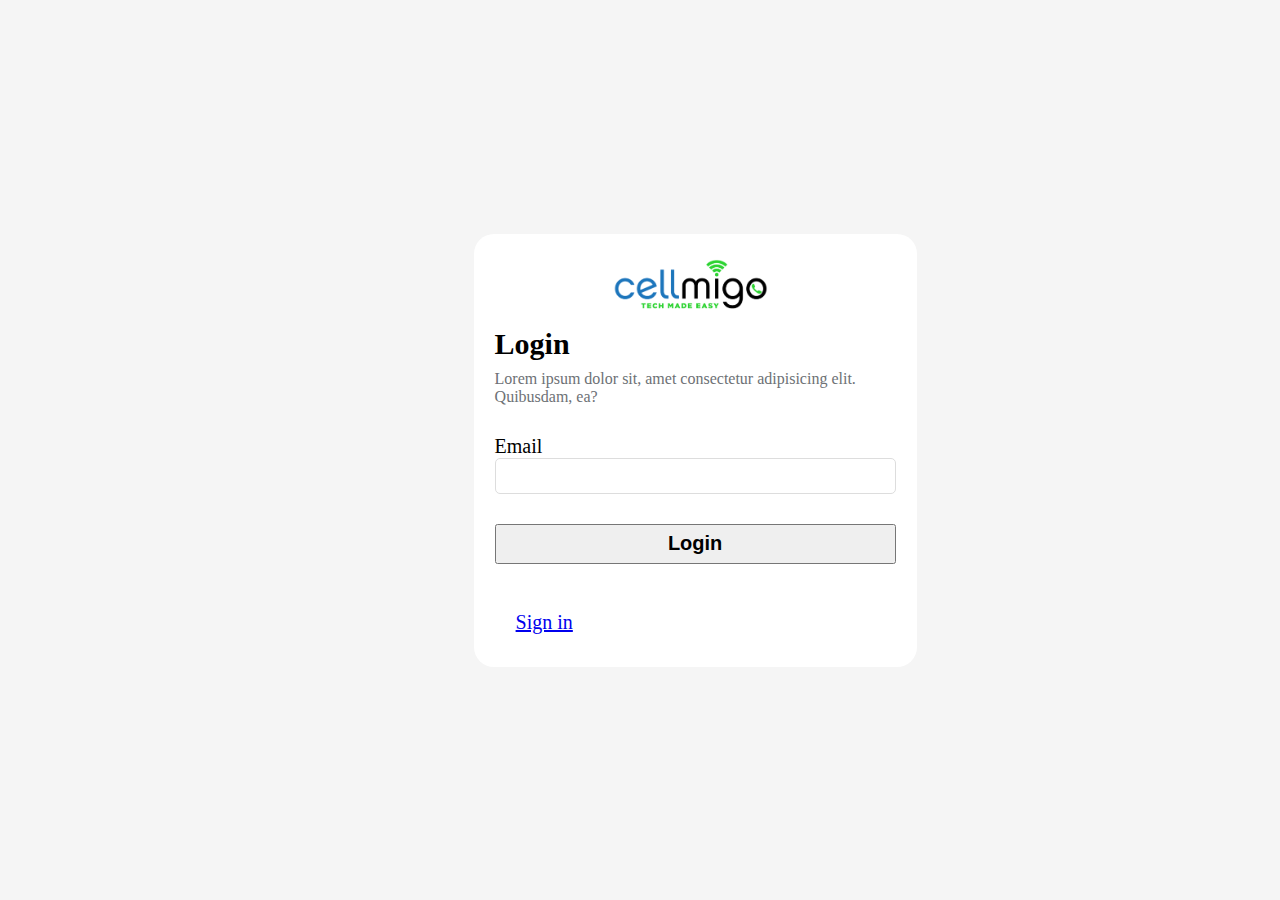
<file: login.html>
<!DOCTYPE html>
<html lang="en">
<head>
    <meta charset="UTF-8">
    <meta name="viewport" content="width=device-width, initial-scale=1.0">
    <link rel="stylesheet" href="./css/login.css">
    <title>Login</title>
</head>
<body>
    <div class="page-main">
        <div class="login-card">
            <form action="#" method="post">
                <h1><a href="./index.html"><img src="./img/anh1.webp" alt="logo" width="200px"></a></h1>
                <h1>Login</h1>
                <p>Lorem ipsum dolor sit, amet consectetur adipisicing elit. Quibusdam, ea?</p>
                <div class="form-row">
                    <label for="txtEmail">Email</label>
                    <br>    
                    <input type="text" name="txtEmail" id="mail" value="">
                </div>
                <div class="form-btn"><button type="button">Login</button></div>
                <div class="footer-login"><a href="#">Sign in</a></div>
            </form>
        </div>
    </div>
</body>
</html>
</file>
<file: css/login.css>
@import url("https://fonts.googleapis.com/css2?family=Titillium+Web:ital,wght@0,200;0,300;0,400;0,600;0,700;0,900;1,200;1,300;1,400;1,600;1,700&display=swap");

* {
  margin: 0;
  padding: 0;
  box-sizing: border-box;
}

html,
body {
  font-size: 20px;
}

.page-main {
  width: 100%;
  background-color: #f5f5f5;
  height: 900px;
  display: flex;
}

.login-card {
  width: 443px;
  height: 433px;
  display: block;
  border-radius: 20px;
  margin: auto;
  align-items: center;
  margin-left: 37%;
  background-color: #fff;
  z-index: 1;
  
}

.login-card form{
    padding: 21px;
}

.login-card form h1:nth-child(1){
    text-align: center;
    
}

.login-card form h1:nth-child(2){
    font-size: 30px;
    margin-bottom: 9px;
}

.login-card form p{
    font-size: 16px;
    color: #6D7175;
    margin: 0 0 29px;
}

.login-card form input{
    width: 100%;
    margin: auto;
    height: 36px;
    padding: 8px 12px;
    font-size: 18px;
    border-radius: 5px;
    border: 1px solid #ddd;
}

.login-card form button{
    width: 100%;
    height: 40px;
    margin:30px auto ;
    font-size: 20px;
    font-weight: bold;
}

.footer-login{
    width: 100%;
    padding: 17px 21px 21px;
    height: 58px;
}

.footer-login a{
    text-align: right;
}
</file>
